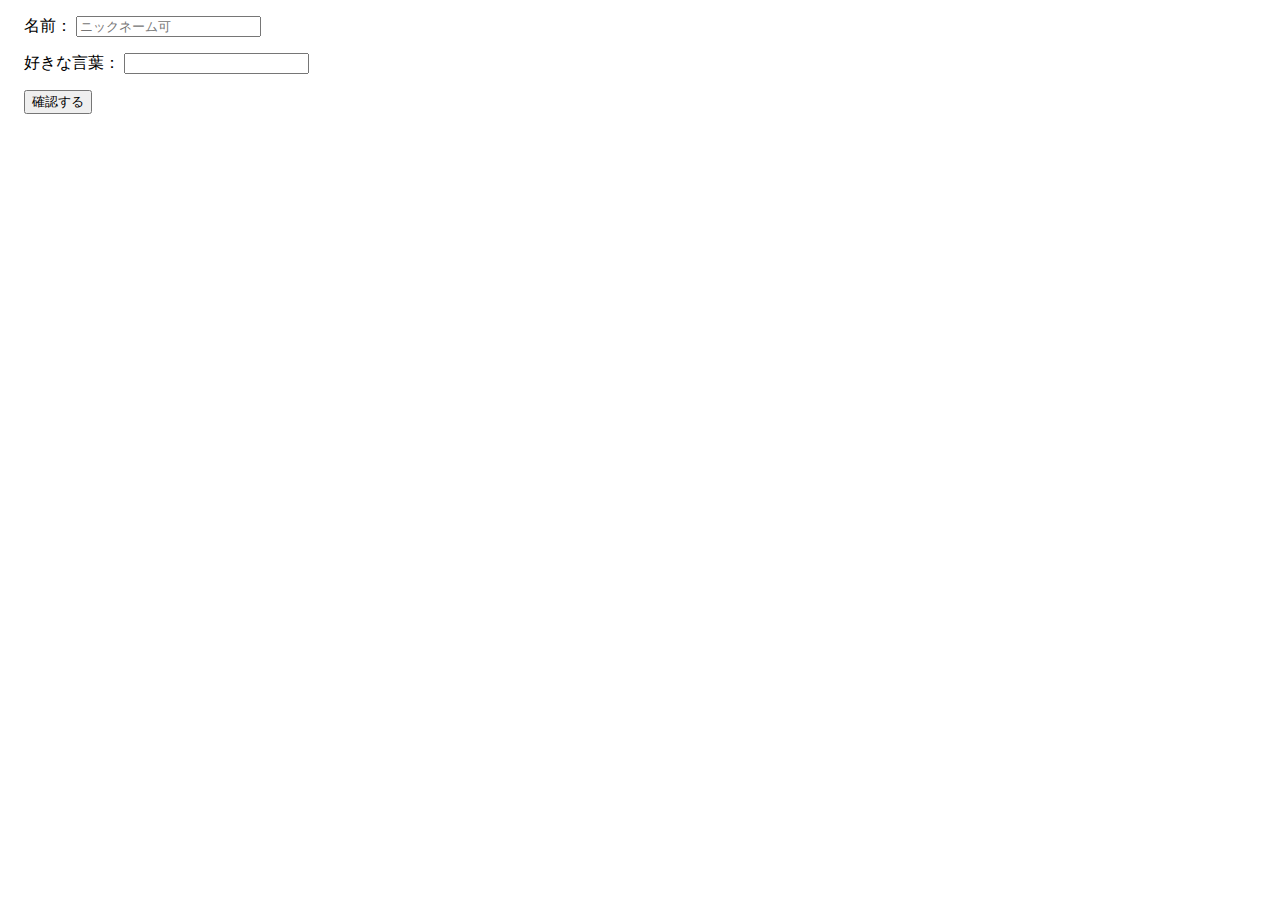
<file: php7note/chap10/10-2/session_form1/input.html>
<!DOCTYPE html>
<html lang="ja">
<head>
<meta charset="utf-8">
<title>入力ページ</title>
<link href="../../css/style.css" rel="stylesheet">
</head>
<body>
<div>
  <form method="POST" action="confirm.php">
    <li><label>名前：
      <input type="text" name="name" placeholder="ニックネーム可";>
    </label></li>
    <li><label>好きな言葉：
      <input type="text" name="kotoba";>
    </label></li>
      <li><input type="submit" value="確認する"></li>
    </ul>
  </form>
</div>
</body>
</html>
</file>
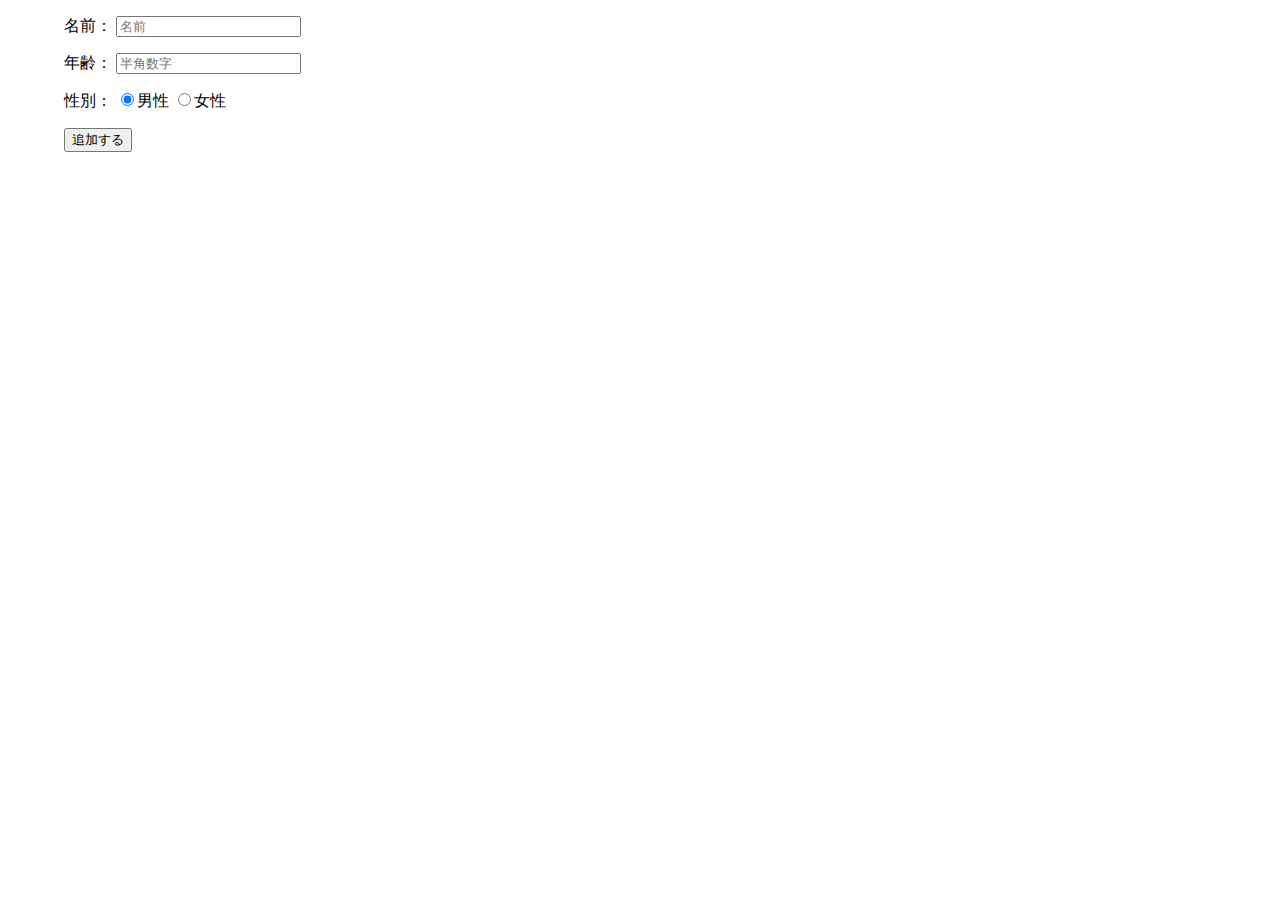
<file: php7note/chap13/13-4/form/insertform.html>
<!DOCTYPE html>
<html lang="ja">
<head>
<meta charset="utf-8">
<title>レコード追加</title>
<link href="../../css/style.css" rel="stylesheet">
</head>
<body>
<div>
  <!-- 入力フォームを作る -->
  <form method="POST" action="insert_member.php">
    <ul>
      <li>
        <label>名前：
        <input type="text" name="name" placeholder="名前">
        </label>
      </li>
      <li>
        <label>年齢：
        <input type="number" name="age" placeholder="半角数字">
        </label>
      </li>
      <li>性別：
        <label><input type="radio" name="sex" value="男" checked>男性</label>
        <label><input type="radio" name="sex" value="女">女性</label>  
      </li>
      <li><input type="submit" value="追加する"></li>
    </ul>
  </form>
</div>
</body>
</html>
</file>
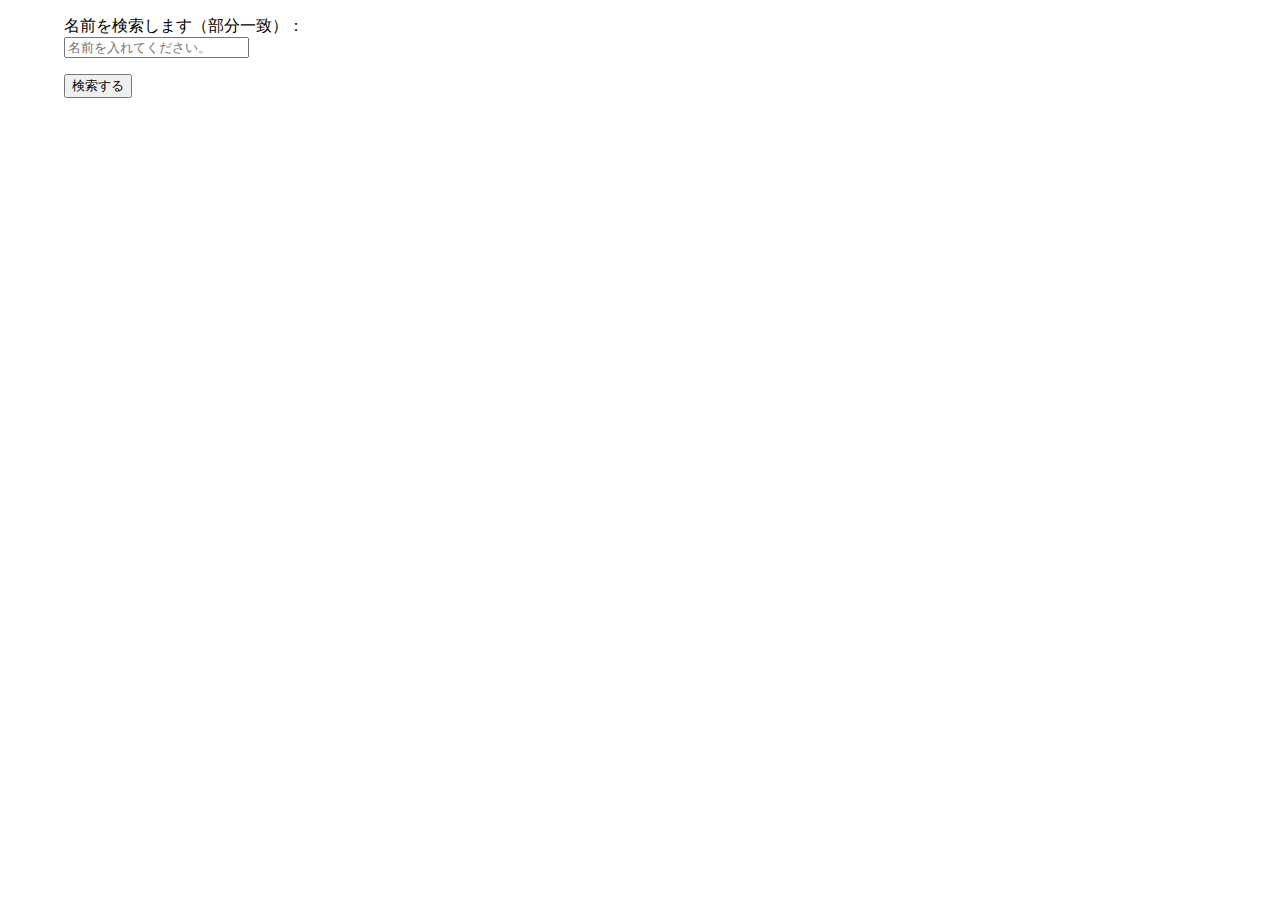
<file: php7note/chap13/13-4/form/searchform.html>
<!DOCTYPE html>
<html lang="ja">
<head>
<meta charset="utf-8">
<title>名前検索</title>
<link href="../../css/style.css" rel="stylesheet">
</head>
<body>
<div>
  <!-- 入力フォームを作る -->
  <form method="POST" action="search.php">
    <ul>
      <li>
        <label>名前を検索します（部分一致）：<br>
        <input type="text" name="name" placeholder="名前を入れてください。">
        </label>
      </li>
      <li><input type="submit" value="検索する"></li>
    </ul>
  </form>
</div>
</body>
</html>
</file>
<file: php7note/chap10/css/style.css>
@charset "UTF-8";

div{
	margin: 1em;
}

li {
	list-style-type: none;
	margin-bottom: 1em;
}

ol > li {
	list-style-type: decimal;
	margin-bottom: 0;
}

a{
	color: #5e78c1;
	text-decoration: none;
}
a:hover{
	color: #b04188;
	text-decoration: underline;
}

.error {
	color: #FF0000;
}
</file>
<file: php7note/chap13/css/style.css>
@charset "UTF-8";

div{
	margin: 1em;
}

li {
	list-style-type: none;
	margin-bottom: 1em;
}

ol > li {
	list-style-type: decimal;
	margin-bottom: 0;
}

a{
	color: #5e78c1;
	text-decoration: none;
}
a:hover{
	color: #b04188;
	text-decoration: underline;
}

.error {
	color: #FF0000;
}
</file>
